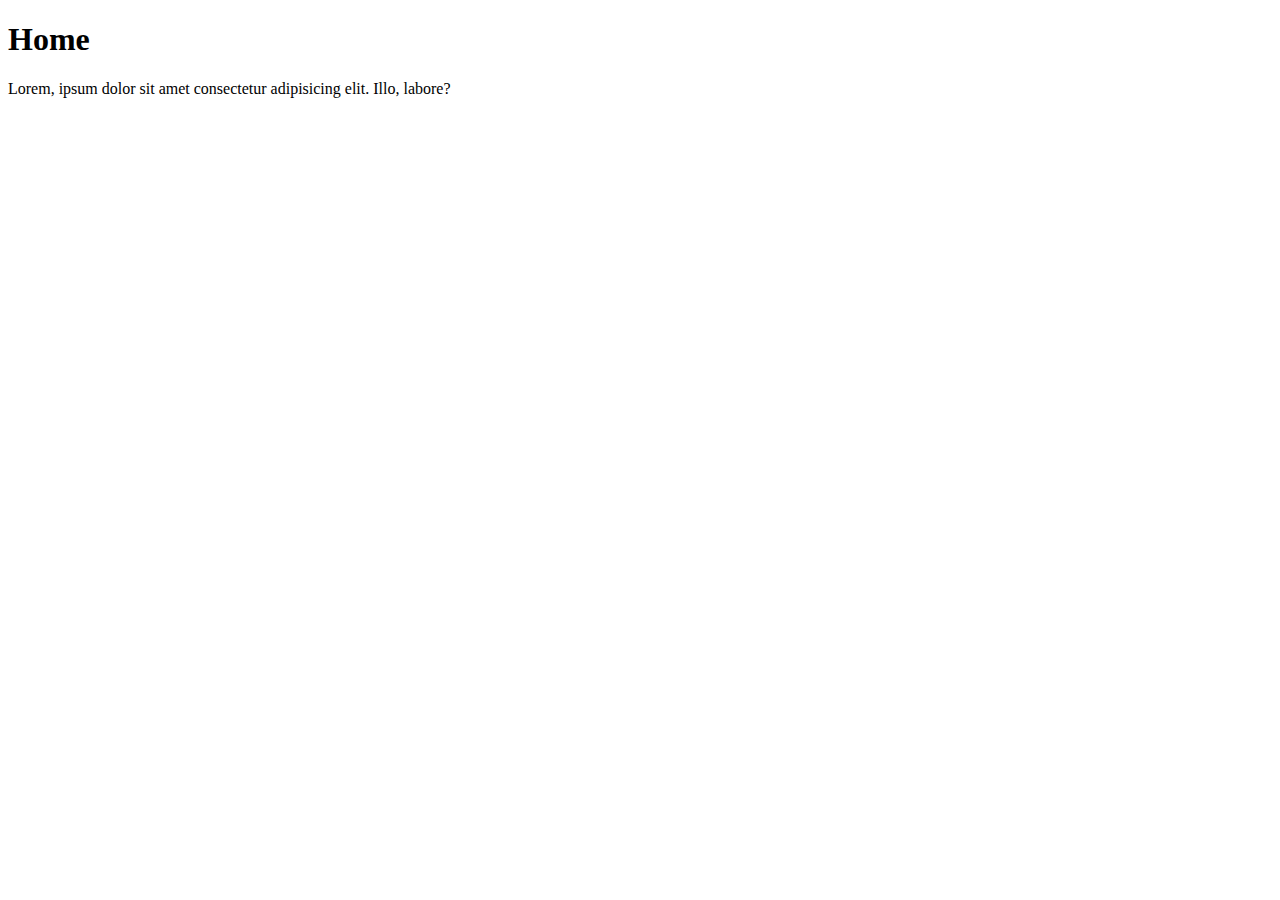
<file: index.html>
<!DOCTYPE html>
<html lang="en">
<head>
    <meta charset="UTF-8">
    <meta http-equiv="X-UA-Compatible" content="IE=edge">
    <meta name="viewport" content="width=device-width, initial-scale=1.0">
    <title>Home</title>
</head>
<body>
    <h1>Home</h1>
    <p>Lorem, ipsum dolor sit amet consectetur adipisicing elit. Illo, labore?</p>
</body>
</html>
</file>
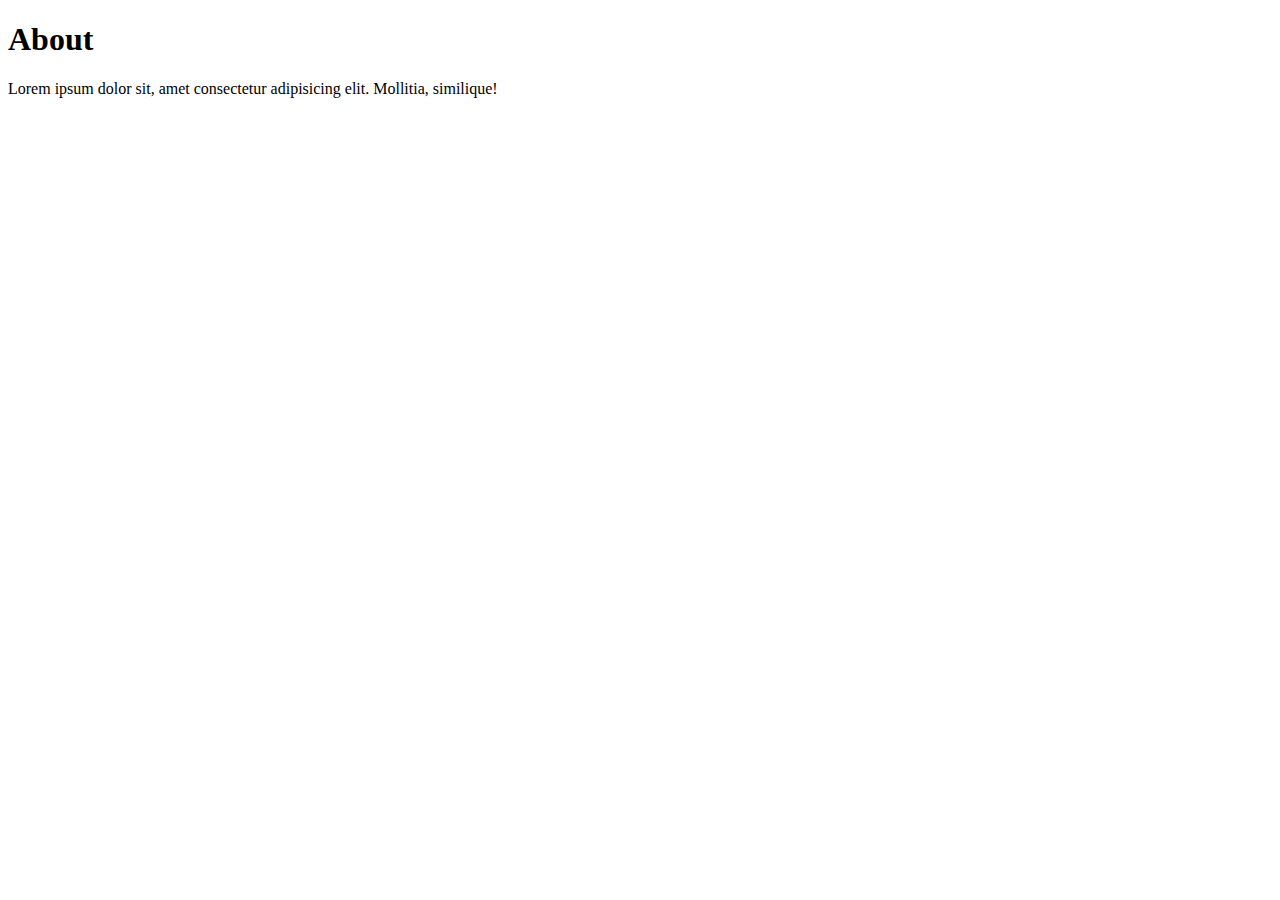
<file: about.html>
<!DOCTYPE html>
<html lang="en">
<head>
    <meta charset="UTF-8">
    <meta http-equiv="X-UA-Compatible" content="IE=edge">
    <meta name="viewport" content="width=device-width, initial-scale=1.0">
    <title>About</title>
</head>
<body>
    <h1>About</h1>
    <p>Lorem ipsum dolor sit, amet consectetur adipisicing elit. Mollitia, similique!</p>
</body>
</html>
</file>
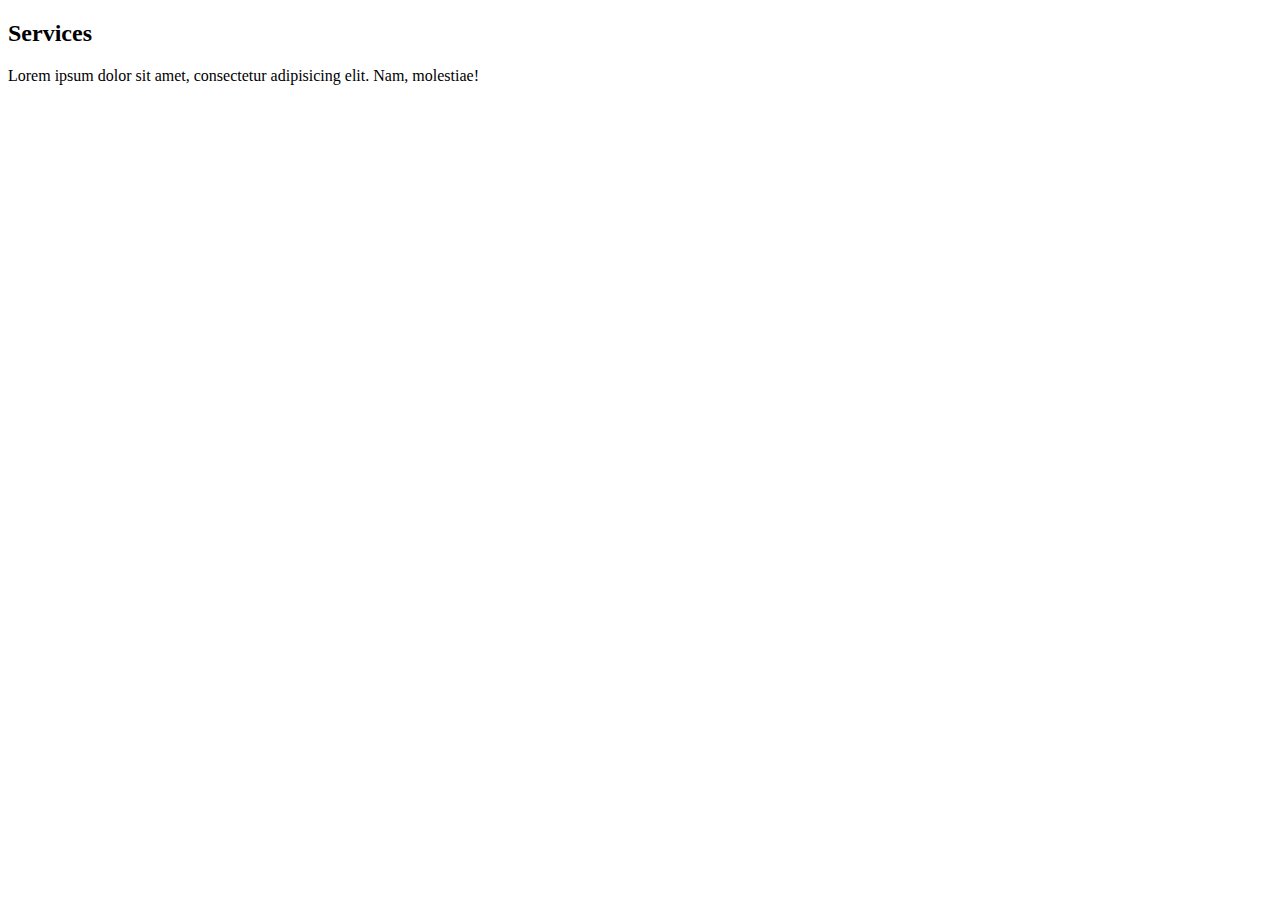
<file: Services.html>
<!DOCTYPE html>
<html lang="en">
<head>
    <meta charset="UTF-8">
    <meta http-equiv="X-UA-Compatible" content="IE=edge">
    <meta name="viewport" content="width=device-width, initial-scale=1.0">
    <title>Services</title>
</head>
<body>
    <h2>Services</h2>
    <p>Lorem ipsum dolor sit amet, consectetur adipisicing elit. Nam, molestiae!</p>
</body>
</html>
</file>
